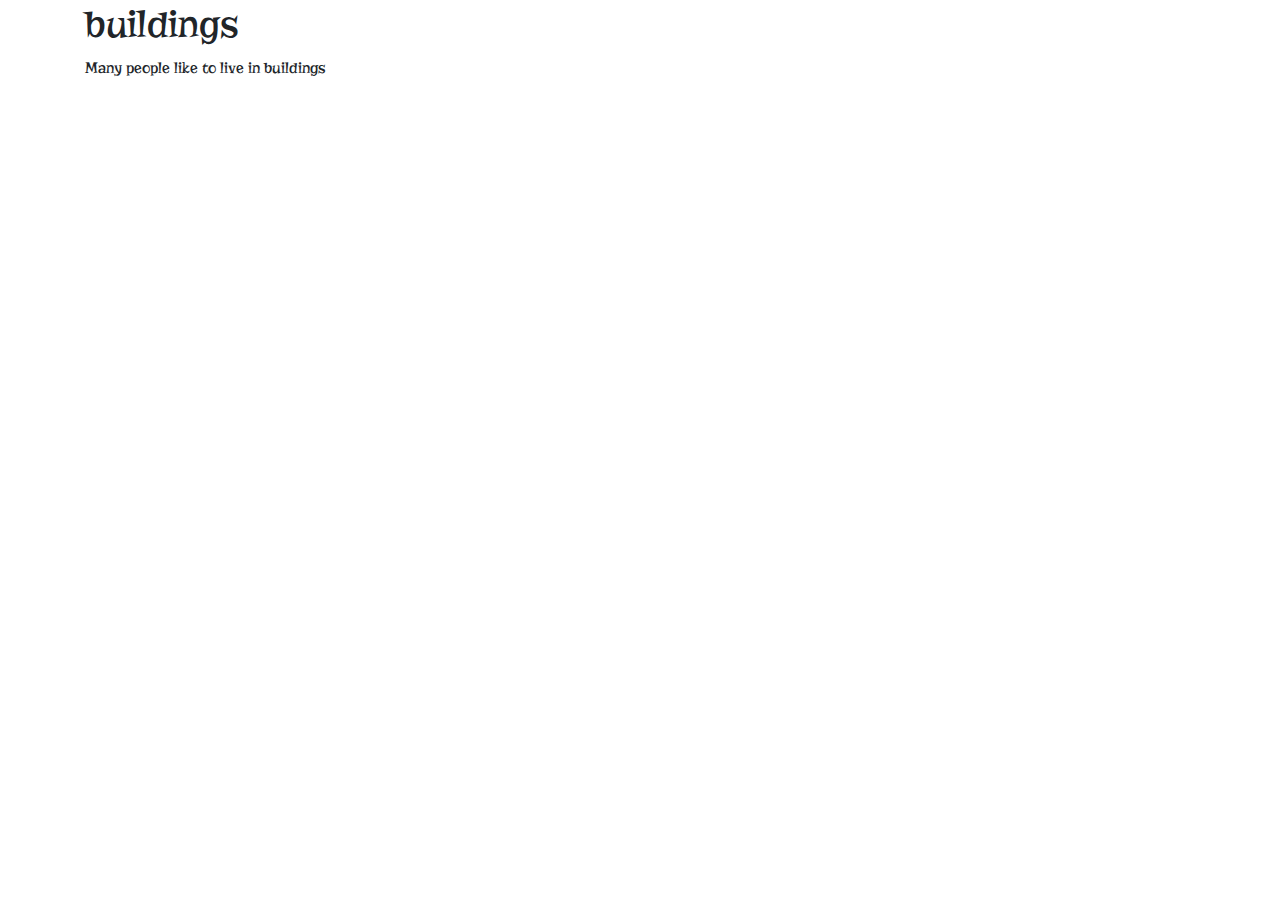
<file: index.html>
<html>
<head>
    <!-- CSS -->
    <link href="css/bootstrap.css" rel="stylesheet">
    <link href="css/main.css" rel="stylesheet">
    <!-- FONTS -->
    <link href="https://fonts.googleapis.com/css?family=Risque" rel="stylesheet">
    </head>
    <body>
    <div class="container">
    <div class="row">
    <div class="col-md-12">
    <div class="Buildings">
    <h1>buildings</h1>    
    <p>Many people like to live in buildings</p>    
        </div>    
        </div>    
        </div>
        
        
        
        
        
        </div>
    </body>
</html>
</file>
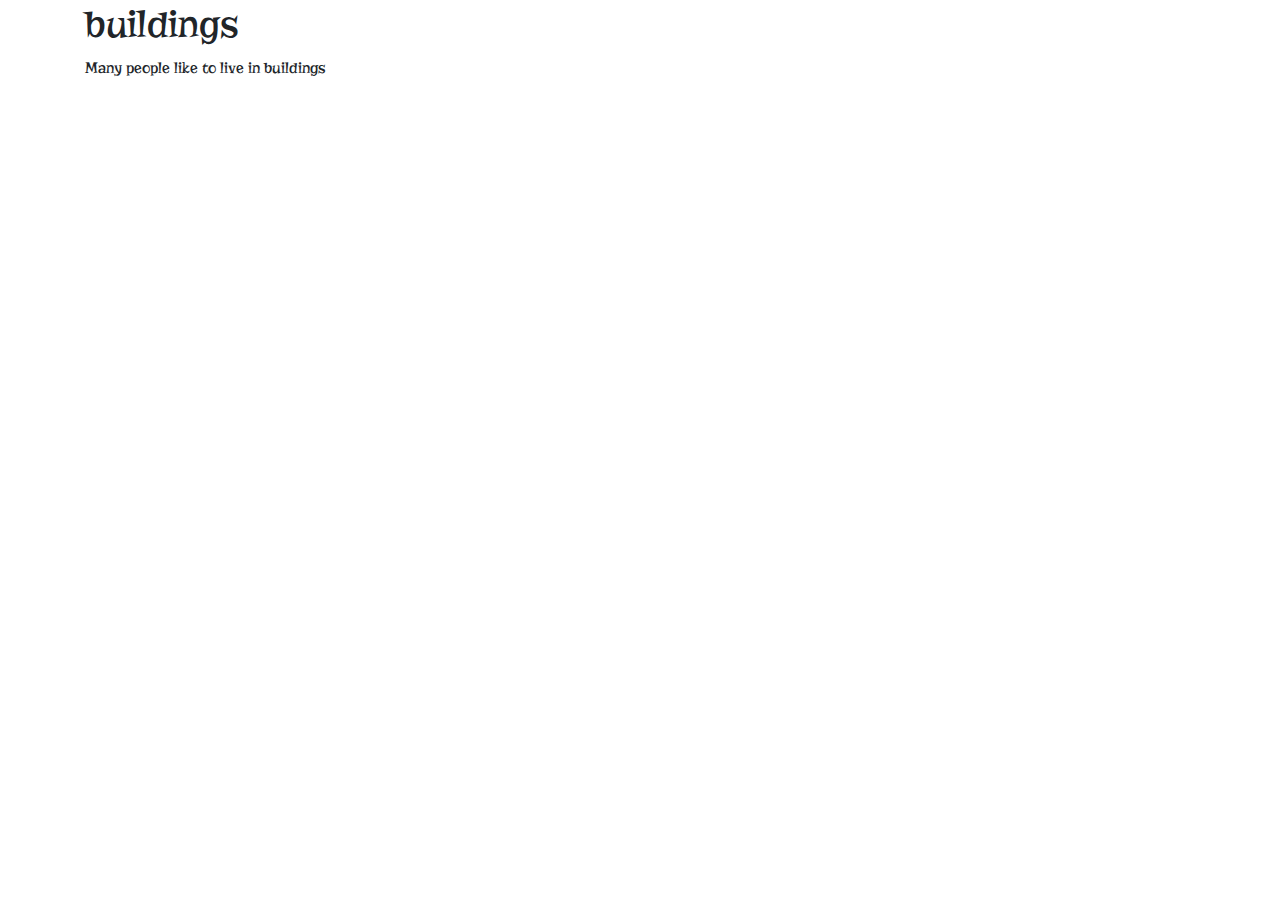
<file: index .html>
<html>
<head>
    <!-- CSS -->
    <link href="css/bootstrap.css" rel="stylesheet">
    <link href="css/main.css" rel="stylesheet">
    <!-- FONTS -->
    <link href="https://fonts.googleapis.com/css?family=Risque" rel="stylesheet">
    </head>
    <body>
    <div class="container">
    <div class="row">
    <div class="col-md-12">
    <div class="Buildings">
    <h1>buildings</h1>    
    <p>Many people like to live in buildings</p>    
        </div>    
        </div>    
        </div>    
        </div>
    </body>
</html>
</file>
<file: css/main.css>
body{
    font-family: 'Risque', cursive;
}
</file>
